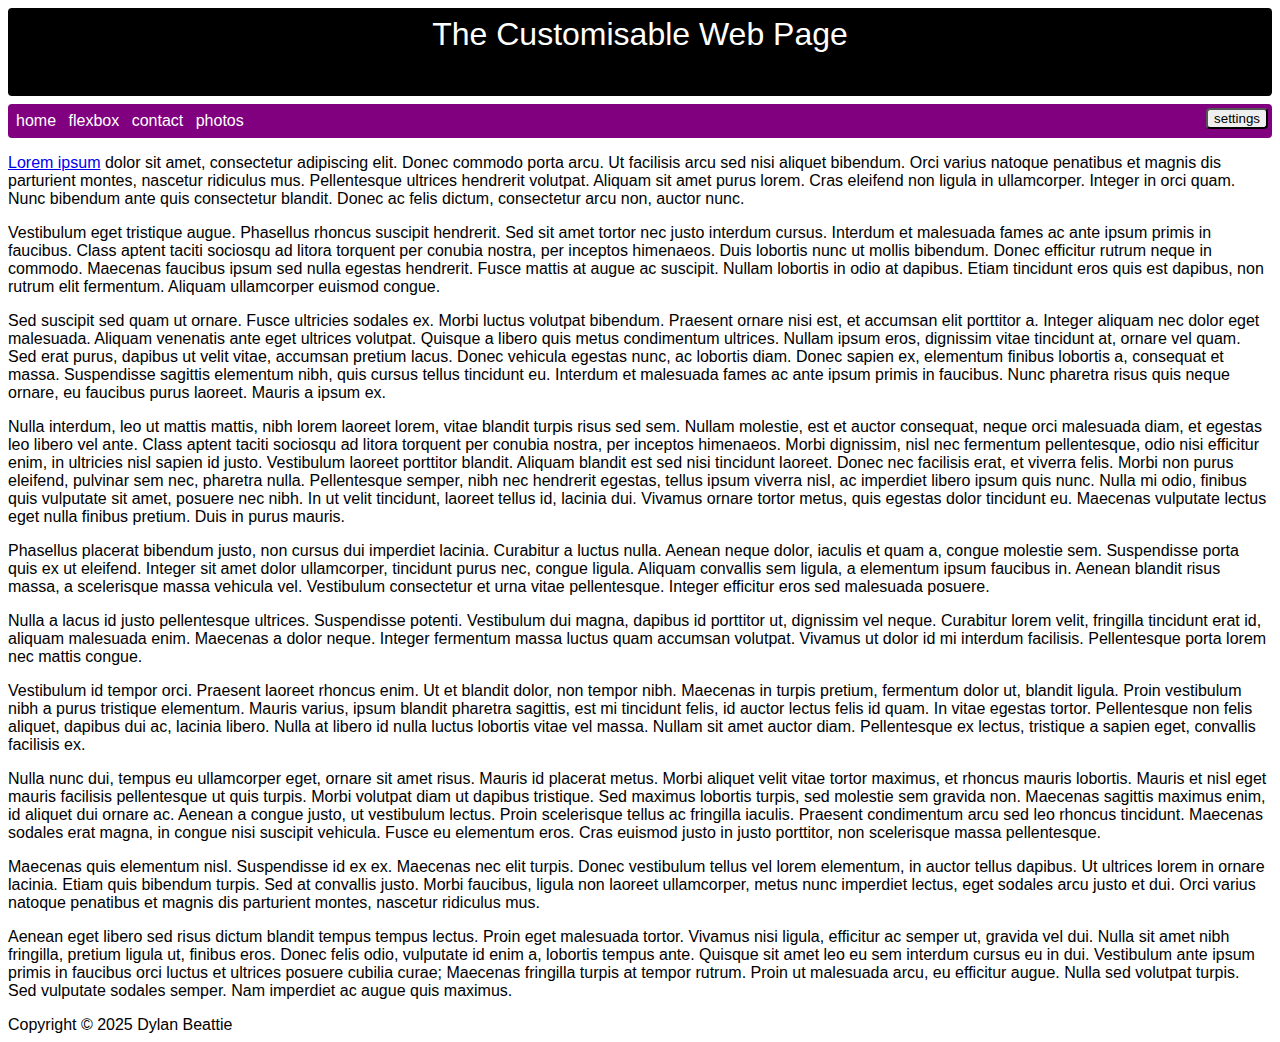
<file: index.html>
<!DOCTYPE html>

<head>
	<title>Hello!</title>
	<link type="text/css" rel="stylesheet"
	href="styles.css" />
	<script src="script.js" defer></script>
</head>

<body>
	<header>
		The Customisable Web Page
	</header>
	<nav>
		<a href="#">home</a>
		<a href="flexbox/index.html">flexbox</a>
		<a href="#">contact</a>
		<a href="#">photos</a>
		<button id="settings-button">settings</button>
	</nav>
	<dialog id="settings-dialog">
		<form method="dialog">
			<label for="border-radius-input">Border Radius:</label>
			<input type="range" id="border-radius-input"
				min="0" max="50" />
			<input type="submit" value="OK" />
		</form>
	</dialog>
	<main>
		<p><a href="#">Lorem ipsum</a> dolor sit amet, consectetur adipiscing elit. Donec commodo porta arcu. Ut facilisis arcu sed nisi
			aliquet bibendum. Orci varius natoque penatibus et magnis dis parturient montes, nascetur ridiculus mus.
			Pellentesque ultrices hendrerit volutpat. Aliquam sit amet purus lorem. Cras eleifend non ligula in
			ullamcorper. Integer in orci quam. Nunc bibendum ante quis consectetur blandit. Donec ac felis dictum,
			consectetur arcu non, auctor nunc.</p>
		<p>Vestibulum eget tristique augue. Phasellus rhoncus suscipit hendrerit. Sed sit amet tortor nec justo interdum
			cursus. Interdum et malesuada fames ac ante ipsum primis in faucibus. Class aptent taciti sociosqu ad litora
			torquent per conubia nostra, per inceptos himenaeos. Duis lobortis nunc ut mollis bibendum. Donec efficitur
			rutrum neque in commodo. Maecenas faucibus ipsum sed nulla egestas hendrerit. Fusce mattis at augue ac
			suscipit. Nullam lobortis in odio at dapibus. Etiam tincidunt eros quis est dapibus, non rutrum elit
			fermentum. Aliquam ullamcorper euismod congue.</p>
		<p>Sed suscipit sed quam ut ornare. Fusce ultricies sodales ex. Morbi luctus volutpat bibendum. Praesent ornare
			nisi est, et accumsan elit porttitor a. Integer aliquam nec dolor eget malesuada. Aliquam venenatis ante
			eget ultrices volutpat. Quisque a libero quis metus condimentum ultrices. Nullam ipsum eros, dignissim vitae
			tincidunt at, ornare vel quam. Sed erat purus, dapibus ut velit vitae, accumsan pretium lacus. Donec
			vehicula egestas nunc, ac lobortis diam. Donec sapien ex, elementum finibus lobortis a, consequat et massa.
			Suspendisse sagittis elementum nibh, quis cursus tellus tincidunt eu. Interdum et malesuada fames ac ante
			ipsum primis in faucibus. Nunc pharetra risus quis neque ornare, eu faucibus purus laoreet. Mauris a ipsum
			ex.</p>
		<p>Nulla interdum, leo ut mattis mattis, nibh lorem laoreet lorem, vitae blandit turpis risus sed sem. Nullam
			molestie, est et auctor consequat, neque orci malesuada diam, et egestas leo libero vel ante. Class aptent
			taciti sociosqu ad litora torquent per conubia nostra, per inceptos himenaeos. Morbi dignissim, nisl nec
			fermentum pellentesque, odio nisi efficitur enim, in ultricies nisl sapien id justo. Vestibulum laoreet
			porttitor blandit. Aliquam blandit est sed nisi tincidunt laoreet. Donec nec facilisis erat, et viverra
			felis. Morbi non purus eleifend, pulvinar sem nec, pharetra nulla. Pellentesque semper, nibh nec hendrerit
			egestas, tellus ipsum viverra nisl, ac imperdiet libero ipsum quis nunc. Nulla mi odio, finibus quis
			vulputate sit amet, posuere nec nibh. In ut velit tincidunt, laoreet tellus id, lacinia dui. Vivamus ornare
			tortor metus, quis egestas dolor tincidunt eu. Maecenas vulputate lectus eget nulla finibus pretium. Duis in
			purus mauris.</p>
		<p>Phasellus placerat bibendum justo, non cursus dui imperdiet lacinia. Curabitur a luctus nulla. Aenean neque
			dolor, iaculis et quam a, congue molestie sem. Suspendisse porta quis ex ut eleifend. Integer sit amet dolor
			ullamcorper, tincidunt purus nec, congue ligula. Aliquam convallis sem ligula, a elementum ipsum faucibus
			in. Aenean blandit risus massa, a scelerisque massa vehicula vel. Vestibulum consectetur et urna vitae
			pellentesque. Integer efficitur eros sed malesuada posuere.</p>
		<p>Nulla a lacus id justo pellentesque ultrices. Suspendisse potenti. Vestibulum dui magna, dapibus id porttitor
			ut, dignissim vel neque. Curabitur lorem velit, fringilla tincidunt erat id, aliquam malesuada enim.
			Maecenas a dolor neque. Integer fermentum massa luctus quam accumsan volutpat. Vivamus ut dolor id mi
			interdum facilisis. Pellentesque porta lorem nec mattis congue.</p>
		<p>Vestibulum id tempor orci. Praesent laoreet rhoncus enim. Ut et blandit dolor, non tempor nibh. Maecenas in
			turpis pretium, fermentum dolor ut, blandit ligula. Proin vestibulum nibh a purus tristique elementum.
			Mauris varius, ipsum blandit pharetra sagittis, est mi tincidunt felis, id auctor lectus felis id quam. In
			vitae egestas tortor. Pellentesque non felis aliquet, dapibus dui ac, lacinia libero. Nulla at libero id
			nulla luctus lobortis vitae vel massa. Nullam sit amet auctor diam. Pellentesque ex lectus, tristique a
			sapien eget, convallis facilisis ex.</p>
		<p>Nulla nunc dui, tempus eu ullamcorper eget, ornare sit amet risus. Mauris id placerat metus. Morbi aliquet
			velit vitae tortor maximus, et rhoncus mauris lobortis. Mauris et nisl eget mauris facilisis pellentesque ut
			quis turpis. Morbi volutpat diam ut dapibus tristique. Sed maximus lobortis turpis, sed molestie sem gravida
			non. Maecenas sagittis maximus enim, id aliquet dui ornare ac. Aenean a congue justo, ut vestibulum lectus.
			Proin scelerisque tellus ac fringilla iaculis. Praesent condimentum arcu sed leo rhoncus tincidunt. Maecenas
			sodales erat magna, in congue nisi suscipit vehicula. Fusce eu elementum eros. Cras euismod justo in justo
			porttitor, non scelerisque massa pellentesque.</p>
		<p>Maecenas quis elementum nisl. Suspendisse id ex ex. Maecenas nec elit turpis. Donec vestibulum tellus vel
			lorem elementum, in auctor tellus dapibus. Ut ultrices lorem in ornare lacinia. Etiam quis bibendum turpis.
			Sed at convallis justo. Morbi faucibus, ligula non laoreet ullamcorper, metus nunc imperdiet lectus, eget
			sodales arcu justo et dui. Orci varius natoque penatibus et magnis dis parturient montes, nascetur ridiculus
			mus.</p>
		<p>Aenean eget libero sed risus dictum blandit tempus tempus lectus. Proin eget malesuada tortor. Vivamus nisi
			ligula, efficitur ac semper ut, gravida vel dui. Nulla sit amet nibh fringilla, pretium ligula ut, finibus
			eros. Donec felis odio, vulputate id enim a, lobortis tempus ante. Quisque sit amet leo eu sem interdum
			cursus eu in dui. Vestibulum ante ipsum primis in faucibus orci luctus et ultrices posuere cubilia curae;
			Maecenas fringilla turpis at tempor rutrum. Proin ut malesuada arcu, eu efficitur augue. Nulla sed volutpat
			turpis. Sed vulputate sodales semper. Nam imperdiet ac augue quis maximus.</p>
	</main>
	<footer>
		Copyright &copy; 2025 Dylan Beattie
	</footer>
</body>

</html>
</file>
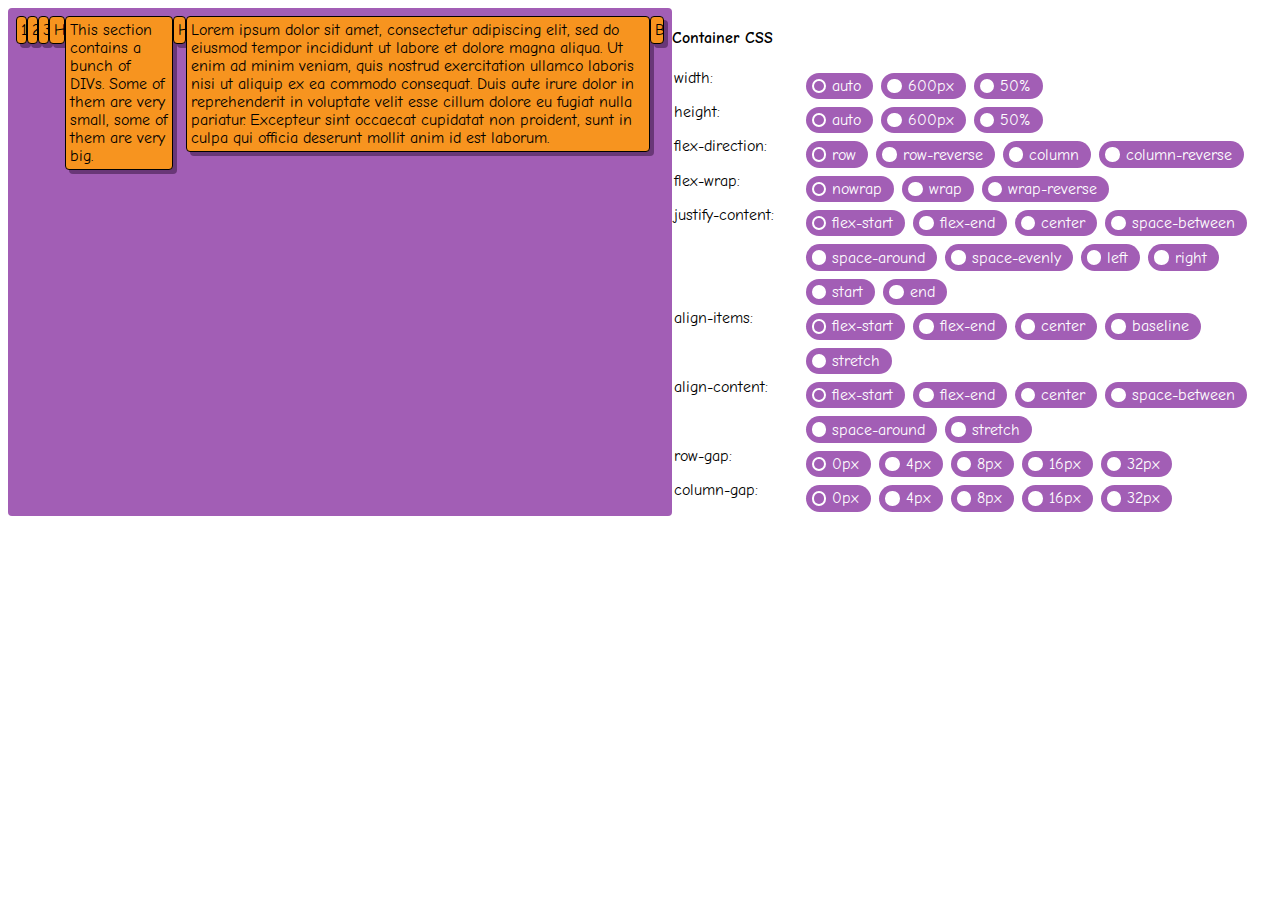
<file: flexbox/index.html>
<!DOCTYPE html>

<head>
	<title>Hello!</title>
	<link type="text/css" rel="stylesheet"
	href="styles.css" />
	<script src="script.js" defer></script>
</head>
<body>
	<main>
		<section>
			<div>1</div>
			<div>2</div>
			<div>3</div>
			<div>Hello</div>
			<div>This section contains a bunch of DIVs. Some of them are very small, some of them are very big.</div>
			<div>Hi.</div>
			<div>Lorem ipsum dolor sit amet, consectetur adipiscing elit, sed do eiusmod tempor incididunt ut labore et dolore magna aliqua. Ut enim ad minim veniam, quis nostrud exercitation ullamco laboris nisi ut aliquip ex ea commodo consequat. Duis aute irure dolor in reprehenderit in voluptate velit esse cillum dolore eu fugiat nulla pariatur. Excepteur sint occaecat cupidatat non proident, sunt in culpa qui officia deserunt mollit anim id est laborum.</div>
			<div>Bye!</div>
		</section>
		<form>
	</form>
</main>
</body>
</html>
</file>
<file: styles.css>
:root {
	--border-radius: 4px;
}

html {
	font-family: 'Trebuchet MS', 'Lucida Sans Unicode', 'Lucida Grande', 'Lucida Sans', Arial, sans-serif;
}

header {
	border-radius: var(--border-radius);
	background-color: #000;
	color: #fff;
	padding: 8px;
	text-align: center;
	font-size: clamp(24px, 10vw, 32px);
	height: clamp(32px, 8vw, 72px);
	margin-bottom: 8px;
}

::backdrop {
	background-color: rgba(0,0,0,0.3);
}
nav {
	& button {
		float: right;
		border-radius: var(--border-radius);
	}
	border-radius: var(--border-radius);
	& a {
		color: #fff;
		text-decoration: none;

		&:hover {
			background-color: rgb(72, 0, 72);
		}

		display: inline-block;
		border-radius: 4px;
		padding: 4px;

	}

	background-color: purple;
	color: #fff;
	padding: 4px;
	position: sticky;
	top: 10px;
}
</file>
<file: flexbox/styles.css>
@import url('https://fonts.googleapis.com/css2?family=Comic+Neue:ital,wght@0,300;0,400;0,700;1,300;1,400;1,700&display=swap');

:root {
	--section-color-h: 287;
	--section-color-s: 37%;
	--section-color-l: 54%;
	--section-color: hsl(var(--section-color-h),
			var(--section-color-s),
			var(--section-color-l));

	--section-shadow-color: hsl(var(--section-color-h),
			var(--section-color-s),
			calc(var(--section-color-l) - 20%));

	--specific-element-color: hsl(110deg 73% 54%);

	--element-color: #f7941f;
}

main {
	display: grid;
	grid-template-columns: 1fr 600px;
}

html {
	font-family: Comic Neue;
}

section {
	background-color: var(--section-color);
	padding: 8px;
	border-radius: 4px;

	& div {
		background-color: var(--element-color);
		padding: 4px;
		border: 1px solid #000;
		border-radius: 4px;
		box-shadow: 4px 4px var(--section-shadow-color);
		overflow: hidden;
		text-overflow: ellipsis;
	}

	& div#specific {
		background-color: var(--specific-element-color);
	}

	display: flex;
}

fieldset {
	padding: 0;
	display: grid;
	align-items: start;
	grid-template-columns: 8em 1fr;
	border: 0;

	& label {
		& input[type="radio"] {
			appearance: none;
			background-color: #fff;
			margin: 0 4px 0 0;
			font: inherit;
			color: currentColor;
			width: 1.15em;
			height: 1.15em;
			border: 0.15em solid var(--section-color);
			border-radius: 50%;
			display: grid;
			place-content: center;
		}

		& input[type="radio"]::before {
			content: "";
			width: 0.65em;
			height: 0.65em;
			border-radius: 50%;
			transform: scale(0);
			transition: 120ms transform ease-in-out;
			box-shadow: inset 1em 1em var(--section-color);
		  }
		  & input[type="radio"]:checked::before {
			transform: scale(1);
		  }

		background-color: var(--section-color);
		color: #fff;
		margin: 4px;
		padding: 4px 12px 4px 4px;
		border-radius: 16px;
		display: inline-flex;
		align-items: center;
	}
}
</file>
